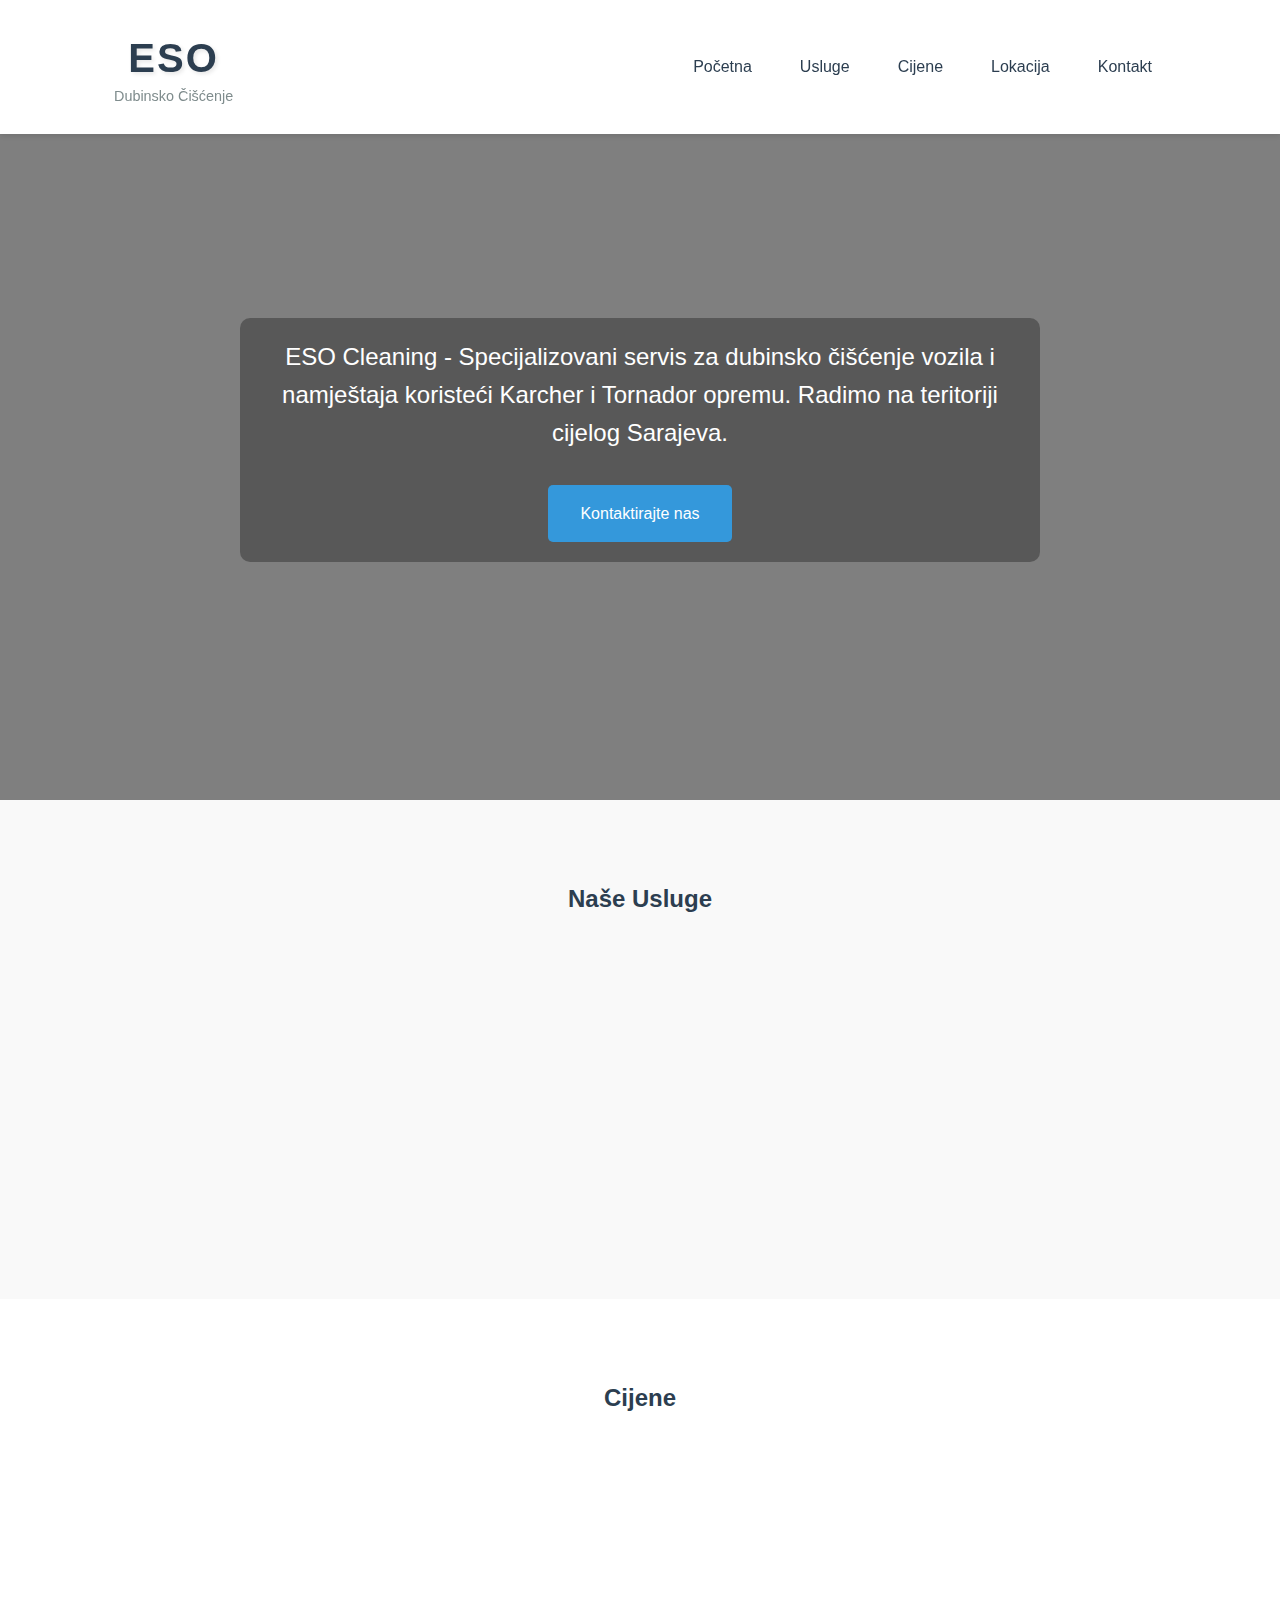
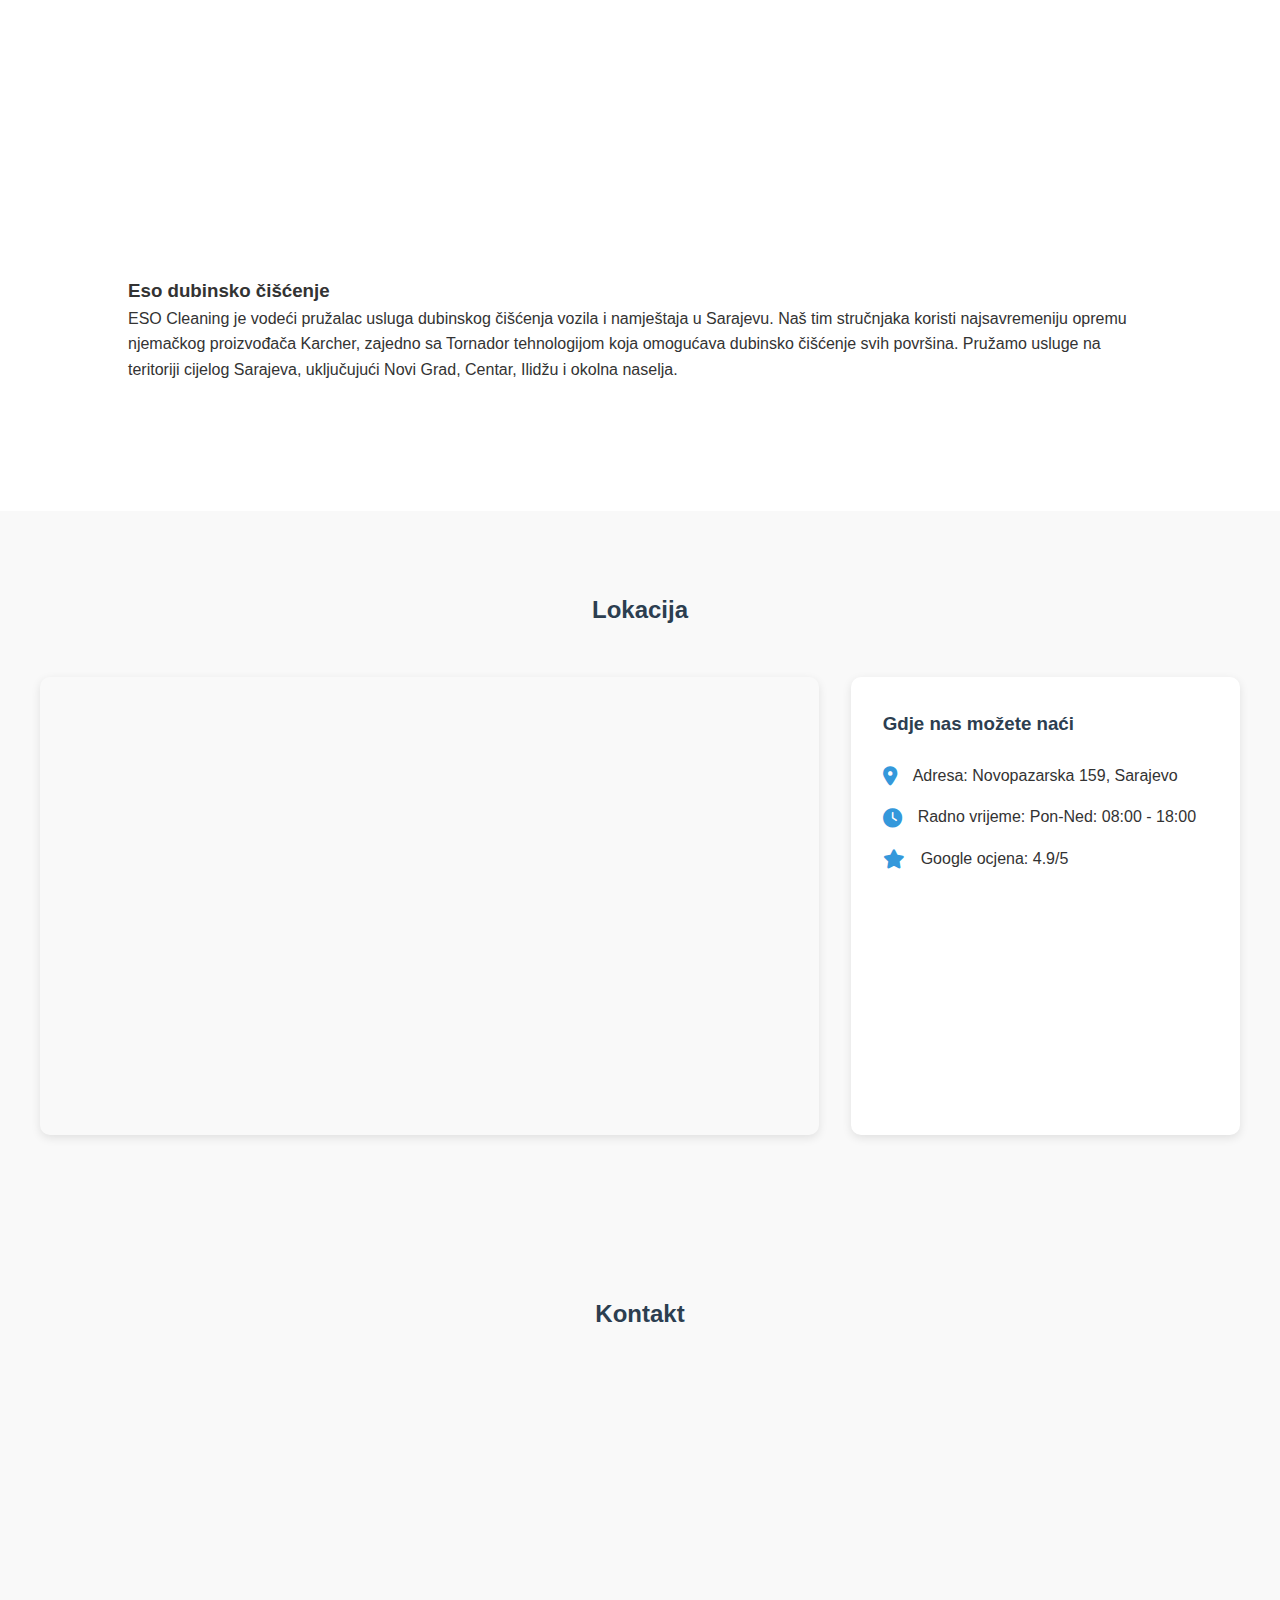
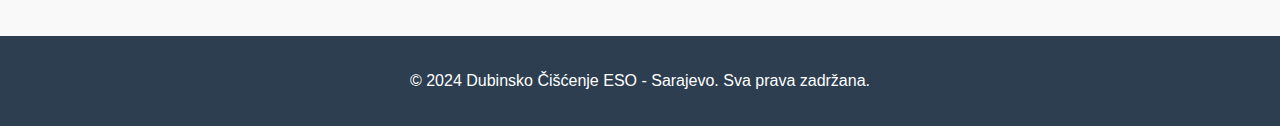
<file: index.html>
<!DOCTYPE html>
<html lang="bs">
<head>
    <meta charset="UTF-8">
    <meta name="viewport" content="width=device-width, initial-scale=1.0">
    
    <!-- Primary Meta Tags -->
    <title>Dubinsko Čišćenje ESO - Sarajevo | Profesionalno čišćenje vozila i namještaja</title>
    <meta name="title" content="Dubinsko Čišćenje ESO - Sarajevo | Profesionalno čišćenje vozila i namještaja">
    <meta name="description" content="Profesionalno dubinsko čišćenje vozila i namještaja u Sarajevu. Koristimo Karcher mašine i Tornador. Brzo, efikasno i pouzdano čišćenje po povoljnim cijenama.">
    <meta name="keywords" content="dubinsko čišćenje, čišćenje vozila Sarajevo, čišćenje namještaja, Karcher, Tornador, auto detailing, čišćenje kauča, čišćenje fotelja">
    <meta name="author" content="ESO Dubinsko Čišćenje">
    
    <!-- Open Graph / Facebook -->
    <meta property="og:type" content="website">
    <meta property="og:url" content="https://www.esociscenje.ba/">
    <meta property="og:title" content="Dubinsko Čišćenje ESO - Sarajevo">
    <meta property="og:description" content="Profesionalno dubinsko čišćenje vozila i namještaja u Sarajevu. Koristimo Karcher mašine i Tornador.">
    <meta property="og:image" content="https://www.esociscenje.ba/images/eso-cleaning-preview.jpg">

    <!-- Twitter -->
    <meta property="twitter:card" content="summary_large_image">
    <meta property="twitter:url" content="https://www.esociscenje.ba/">
    <meta property="twitter:title" content="Dubinsko Čišćenje ESO - Sarajevo">
    <meta property="twitter:description" content="Profesionalno dubinsko čišćenje vozila i namještaja u Sarajevu. Koristimo Karcher mašine i Tornador.">
    <meta property="twitter:image" content="https://www.esociscenje.ba/images/eso-cleaning-preview.jpg">

    <!-- Additional SEO Meta Tags -->
    <meta name="robots" content="index, follow">
    <meta name="language" content="Bosnian">
    <meta name="revisit-after" content="7 days">
    <meta name="geo.region" content="BA-BIH">
    <meta name="geo.placename" content="Sarajevo">
    <meta name="geo.position" content="43.839357;18.372787">
    <meta name="ICBM" content="43.839357, 18.372787">

    <!-- Google Business Profile -->
    <script type="application/ld+json">
    {
        "@context": "https://schema.org",
        "@type": "LocalBusiness",
        "name": "Dubinsko Čišćenje ESO",
        "image": "https://www.esociscenje.ba/images/eso-cleaning-preview.jpg",
        "description": "Profesionalno dubinsko čišćenje vozila i namještaja u Sarajevu",
        "address": {
            "@type": "PostalAddress",
            "streetAddress": "Novopazarska 159",
            "addressLocality": "Sarajevo",
            "addressRegion": "Sarajevo",
            "postalCode": "71000",
            "addressCountry": "BA"
        },
        "geo": {
            "@type": "GeoCoordinates",
            "latitude": 43.839357,
            "longitude": 18.372787
        },
        "url": "https://www.esociscenje.ba",
        "telephone": "+38761200745",
        "priceRange": "$$",
        "openingHoursSpecification": [
            {
                "@type": "OpeningHoursSpecification",
                "dayOfWeek": [
                    "Monday",
                    "Tuesday",
                    "Wednesday",
                    "Thursday",
                    "Friday",
                    "Saturday",
                    "Sunday"
                ],
                "opens": "08:00",
                "closes": "18:00"
            }
        ],
        "sameAs": [
            "https://www.facebook.com/esociscenje",
            "https://www.instagram.com/esociscenje"
        ]
    }
    </script>

    <link rel="stylesheet" href="styles.css">
    <link rel="stylesheet" href="https://cdnjs.cloudflare.com/ajax/libs/font-awesome/6.0.0/css/all.min.css">
    <link rel="icon" type="image/png" href="favicon.png">
</head>
<body>
    <header>
        <nav>
            <div class="logo">
                <span class="logo-text">ESO</span>
                <span class="logo-subtitle">Dubinsko Čišćenje</span>
            </div>
            <div class="mobile-menu-btn">
                <span></span>
                <span></span>
                <span></span>
            </div>
            <ul class="nav-links">
                <li><a href="#pocetna">Početna</a></li>
                <li><a href="#usluge">Usluge</a></li>
                <li><a href="#cijene">Cijene</a></li>
                <li><a href="#lokacija">Lokacija</a></li>
                <li><a href="#kontakt">Kontakt</a></li>
            </ul>
        </nav>
    </header>

    <section id="pocetna" class="hero">
        <div class="hero-content">
            <p>ESO Cleaning - Specijalizovani servis za dubinsko čišćenje vozila i namještaja koristeći Karcher i Tornador opremu. Radimo na teritoriji cijelog Sarajeva.</p>            <a href="#kontakt" class="cta-button">Kontaktirajte nas</a>
        </div>
    </section>


    <section id="usluge" class="services">
        <h2>Naše Usluge</h2>
        <div class="service-grid">
            <div class="service-card">
                <i class="fas fa-car"></i>
                <h3>Dubinsko Pranje Automobila</h3>
                <p>Kompletno čišćenje enterijera vozila uz Tornador tehnologiju i Karcher Puzzi 400 mašine. Uklanjanje svih vrsta fleka i neugodnih mirisa.</p>
              </div>
            <div class="service-card">
                <i class="fas fa-couch"></i>
                <h3>Čišćenje Namještaja</h3>
                <p>Dubinsko čišćenje kauča, fotelja i stolica</p>
            </div>
            <div class="service-card">
                <i class="fas fa-tools"></i>
                <h3>Profesionalna Oprema</h3>
                <p>Koristimo njemačke Karcher mašine i deterdžente</p>
            </div>
        </div>
    </section>

    <section id="cijene" class="pricing">
        <h2>Cijene</h2>
        <div class="price-grid">
            <div class="price-card">
                <h3>Automobil</h3>
                <p class="price">75 KM</p>
                <p>Kompletno dubinsko čišćenje</p>
            </div>
            <div class="price-card">
                <h3>Kauč</h3>
                <p class="price">25-30 KM</p>
                <p>Dubinsko čišćenje</p>
            </div>
            <div class="price-card">
                <h3>Fotelja</h3>
                <p class="price">15-20 KM</p>
                <p>Dubinsko čišćenje</p>
            </div>
            <div class="price-card">
                <h3>Stolica</h3>
                <p class="price">5 KM</p>
                <p>Dubinsko čišćenje</p>
            </div>
        </div>
    </section>
    
    <section class="seo-content" style="padding: 10%;">
        <h3>Eso dubinsko čišćenje</h3>
        <p>ESO Cleaning je vodeći pružalac usluga dubinskog čišćenja vozila i namještaja u Sarajevu. Naš tim stručnjaka koristi najsavremeniju opremu njemačkog proizvođača Karcher, zajedno sa Tornador tehnologijom koja omogućava dubinsko čišćenje svih površina. Pružamo usluge na teritoriji cijelog Sarajeva, uključujući Novi Grad, Centar, Ilidžu i okolna naselja.</p>
      </section>

    <section id="lokacija" class="location">
        <h2>Lokacija</h2>
        <div class="location-content">
            <div class="map-container">
                <iframe 
                src="https://www.google.com/maps/embed?pb=!1m18!1m12!1m3!1d2878.217987654321!2d18.372787!3d43.839357!2m3!1f0!2f0!3f0!3m2!1i1024!2i768!4f13.1!3m3!1m2!1s0x0%3A0x0!2zNDPCsDUwJzIxLjciTiAxOMKwMjInMjIuMCJF!5e0!3m2!1sbs!2sba!4v1620000000000!5m2!1sbs!2sba"                    width="100%" 
                    height="450" 
                    style="border:0;" 
                    allowfullscreen="" 
                    loading="lazy">
                </iframe>
            </div>
            <div class="location-info">
                <h3>Gdje nas možete naći</h3>
                <p><i class="fas fa-map-marker-alt"></i> Adresa: Novopazarska 159, Sarajevo</p>
                <p><i class="fas fa-clock"></i> Radno vrijeme: Pon-Ned: 08:00 - 18:00</p>
                <p><i class="fas fa-star"></i> Google ocjena: 4.9/5</p>
            </div>
        </div>
    </section>

    <section id="kontakt" class="contact">
        <h2>Kontakt</h2>
        <div class="contact-info">
            <div class="contact-card">
                <i class="fas fa-phone"></i>
                <h3>Telefon</h3>
                <p><a href="tel:061200745">061 200 745</a></p>
            </div>
            <div class="contact-card">
                <i class="fab fa-viber"></i>
                <h3>Viber</h3>
                <p>061 200 745</p>
            </div>
        </div>
    </section>

    <footer>
        <p>&copy; 2024 Dubinsko Čišćenje ESO - Sarajevo. Sva prava zadržana.</p>
    </footer>

    <script src="script.js"></script>
</body>
</html>
</file>
<file: styles.css>
/* Reset and base styles */
* {
    margin: 0;
    padding: 0;
    box-sizing: border-box;
}

body {
    font-family: 'Segoe UI', Tahoma, Geneva, Verdana, sans-serif;
    line-height: 1.6;
    color: #333;
}

/* Header and Navigation */
header {
    background-color: #fff;
    box-shadow: 0 2px 5px rgba(0,0,0,0.1);
    position: fixed;
    width: 100%;
    top: 0;
    z-index: 1000;
}

nav {
    display: flex;
    justify-content: space-between;
    align-items: center;
    padding: 1rem 5%;
    max-width: 1200px;
    margin: 0 auto;
}

.logo {
    display: flex;
    flex-direction: column;
    align-items: center;
    padding: 10px;
}

.logo-text {
    font-size: 2.5rem;
    font-weight: bold;
    color: #2c3e50;
    letter-spacing: 2px;
    text-shadow: 2px 2px 4px rgba(0,0,0,0.1);
}

.logo-subtitle {
    font-size: 0.9rem;
    color: #7f8c8d;
    margin-top: -5px;
}

nav ul {
    display: flex;
    list-style: none;
}

nav ul li a {
    text-decoration: none;
    color: #2c3e50;
    padding: 0.5rem 1rem;
    margin: 0 0.5rem;
    transition: color 0.3s ease;
}

nav ul li a:hover {
    color: #3498db;
}

/* Hero Section */
.hero {
    background-image: linear-gradient(rgba(0, 0, 0, 0.5), rgba(0, 0, 0, 0.5)), url('https://cdn.prod.website-files.com/63bb8b9cae7aab9703af835b/64102f3b240f067ef1d60c24_63dfd0442ae9b0156dd9e75a_Deep-cleaning-banner.webp');
    background-size: cover;
    background-position: center;
    background-repeat: no-repeat;
    min-height: 80vh;
    display: flex;
    align-items: center;
    justify-content: center;
    text-align: center;
    color: white;
    padding: 80px 20px;
    margin-top: 80px;
}

.hero-content {
    max-width: 800px;
    padding: 20px;
    background-color: rgba(0, 0, 0, 0.3);
    border-radius: 10px;
}

.hero h1 {
    font-size: 3.5rem;
    margin-bottom: 1rem;
}

.hero p {
    font-size: 1.5rem;
    margin-bottom: 2rem;
}

.cta-button {
    display: inline-block;
    padding: 1rem 2rem;
    background-color: #3498db;
    color: white;
    text-decoration: none;
    border-radius: 5px;
    transition: background-color 0.3s ease;
}

.cta-button:hover {
    background-color: #2980b9;
}

/* Services Section */
.services {
    padding: 5rem 1rem;
    background-color: #f9f9f9;
}

.services h2 {
    text-align: center;
    margin-bottom: 3rem;
    color: #2c3e50;
}

.service-grid {
    display: grid;
    grid-template-columns: repeat(auto-fit, minmax(250px, 1fr));
    gap: 2rem;
    max-width: 1200px;
    margin: 0 auto;
}

.service-card {
    background: white;
    padding: 2rem;
    border-radius: 10px;
    text-align: center;
    box-shadow: 0 3px 10px rgba(0,0,0,0.1);
    transition: transform 0.3s ease;
}

.service-card:hover {
    transform: translateY(-5px);
}

.service-card i {
    font-size: 2.5rem;
    color: #3498db;
    margin-bottom: 1rem;
}

/* Pricing Section */
.pricing {
    padding: 5rem 1rem;
}

.pricing h2 {
    text-align: center;
    margin-bottom: 3rem;
    color: #2c3e50;
}

.price-grid {
    display: grid;
    grid-template-columns: repeat(auto-fit, minmax(200px, 1fr));
    gap: 2rem;
    max-width: 1200px;
    margin: 0 auto;
}

.price-card {
    background: white;
    padding: 2rem;
    border-radius: 10px;
    text-align: center;
    box-shadow: 0 3px 10px rgba(0,0,0,0.1);
}

.price-card .price {
    font-size: 2rem;
    color: #3498db;
    margin: 1rem 0;
    font-weight: bold;
}

/* Location Section */
.location {
    padding: 5rem 1rem;
    background-color: #f9f9f9;
}

.location h2 {
    text-align: center;
    margin-bottom: 3rem;
    color: #2c3e50;
}

.location-content {
    max-width: 1200px;
    margin: 0 auto;
    display: grid;
    grid-template-columns: 2fr 1fr;
    gap: 2rem;
}

.map-container {
    border-radius: 10px;
    overflow: hidden;
    box-shadow: 0 3px 10px rgba(0,0,0,0.1);
}

.location-info {
    background: white;
    padding: 2rem;
    border-radius: 10px;
    box-shadow: 0 3px 10px rgba(0,0,0,0.1);
}

.location-info h3 {
    color: #2c3e50;
    margin-bottom: 1.5rem;
}

.location-info p {
    margin-bottom: 1rem;
    display: flex;
    align-items: center;
}

.location-info i {
    color: #3498db;
    margin-right: 1rem;
    font-size: 1.2rem;
}

/* Contact Section */
.contact {
    padding: 5rem 1rem;
    background-color: #f9f9f9;
}

.contact h2 {
    text-align: center;
    margin-bottom: 3rem;
    color: #2c3e50;
}

.contact-info {
    display: grid;
    grid-template-columns: repeat(auto-fit, minmax(250px, 1fr));
    gap: 2rem;
    max-width: 1200px;
    margin: 0 auto;
}

.contact-card {
    background: white;
    padding: 2rem;
    border-radius: 10px;
    text-align: center;
    box-shadow: 0 3px 10px rgba(0,0,0,0.1);
}

.contact-card i {
    font-size: 2.5rem;
    color: #3498db;
    margin-bottom: 1rem;
}

.contact-card a {
    color: #3498db;
    text-decoration: none;
}

.contact-card a:hover {
    text-decoration: underline;
}

/* Footer */
footer {
    background-color: #2c3e50;
    color: white;
    text-align: center;
    padding: 2rem;
}

/* Mobile Menu Button */
.mobile-menu-btn {
    display: none;
    flex-direction: column;
    justify-content: space-between;
    width: 30px;
    height: 21px;
    cursor: pointer;
    z-index: 1000;
}

.mobile-menu-btn span {
    display: block;
    height: 3px;
    width: 100%;
    background-color: #2c3e50;
    transition: all 0.3s ease;
}

/* Mobile Menu Active State */
.mobile-menu-btn.active span:nth-child(1) {
    transform: rotate(45deg) translate(6px, 6px);
}

.mobile-menu-btn.active span:nth-child(2) {
    opacity: 0;
}

.mobile-menu-btn.active span:nth-child(3) {
    transform: rotate(-45deg) translate(6px, -6px);
}

/* Responsive Design */
@media (max-width: 768px) {
    nav {
        flex-direction: column;
        text-align: center;
    }

    nav ul {
        margin-top: 1rem;
        flex-direction: column;
    }

    nav ul li {
        margin: 0.5rem 0;
    }

    .hero h1 {
        font-size: 2.5rem;
    }

    .hero p {
        font-size: 1.2rem;
    }

    .location-content {
        grid-template-columns: 1fr;
    }

    .mobile-menu-btn {
        display: flex;
    }

    .nav-links {
        display: none;
        position: fixed;
        top: 80px;
        left: 0;
        width: 100%;
        background-color: white;
        padding: 20px;
        box-shadow: 0 2px 5px rgba(0,0,0,0.1);
        flex-direction: column;
        align-items: center;
    }

    .nav-links.active {
        display: flex;
    }

    .nav-links li {
        margin: 15px 0;
    }

    .nav-links li a {
        font-size: 1.2rem;
    }
}
</file>
